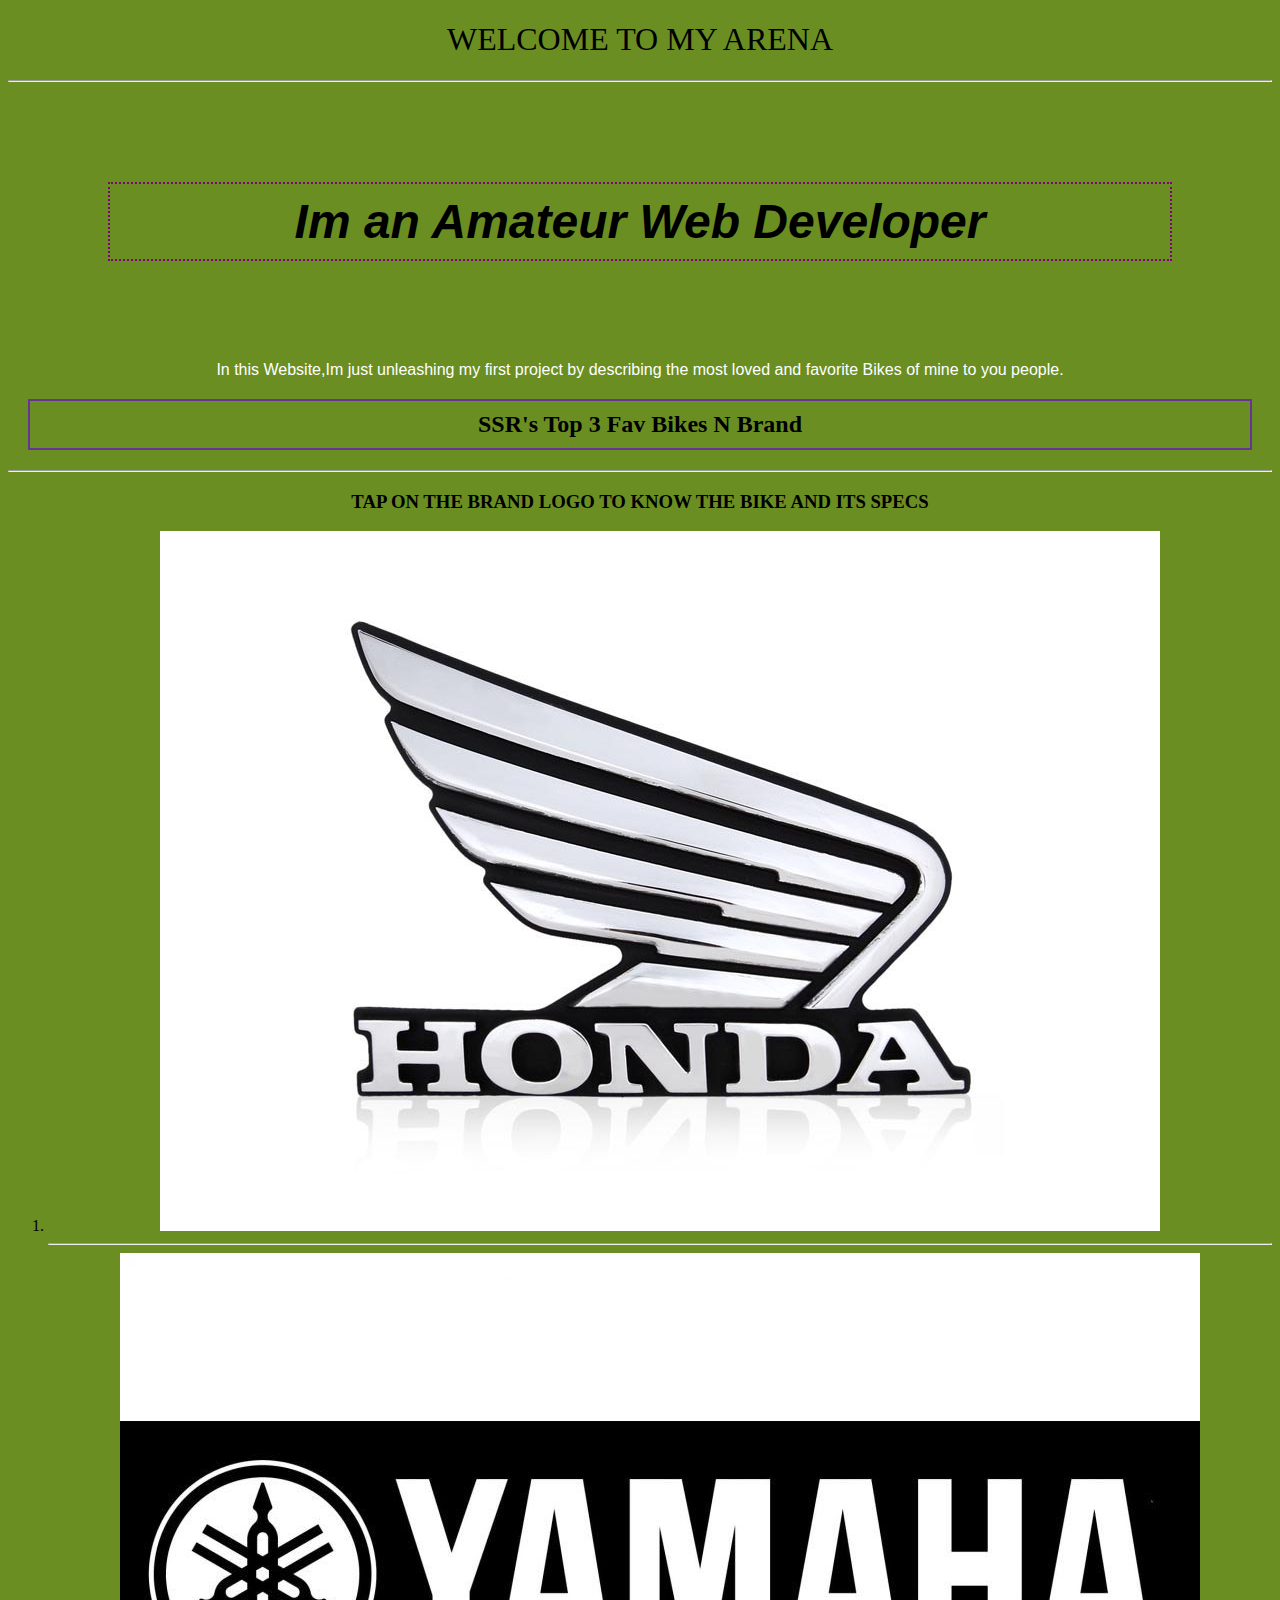
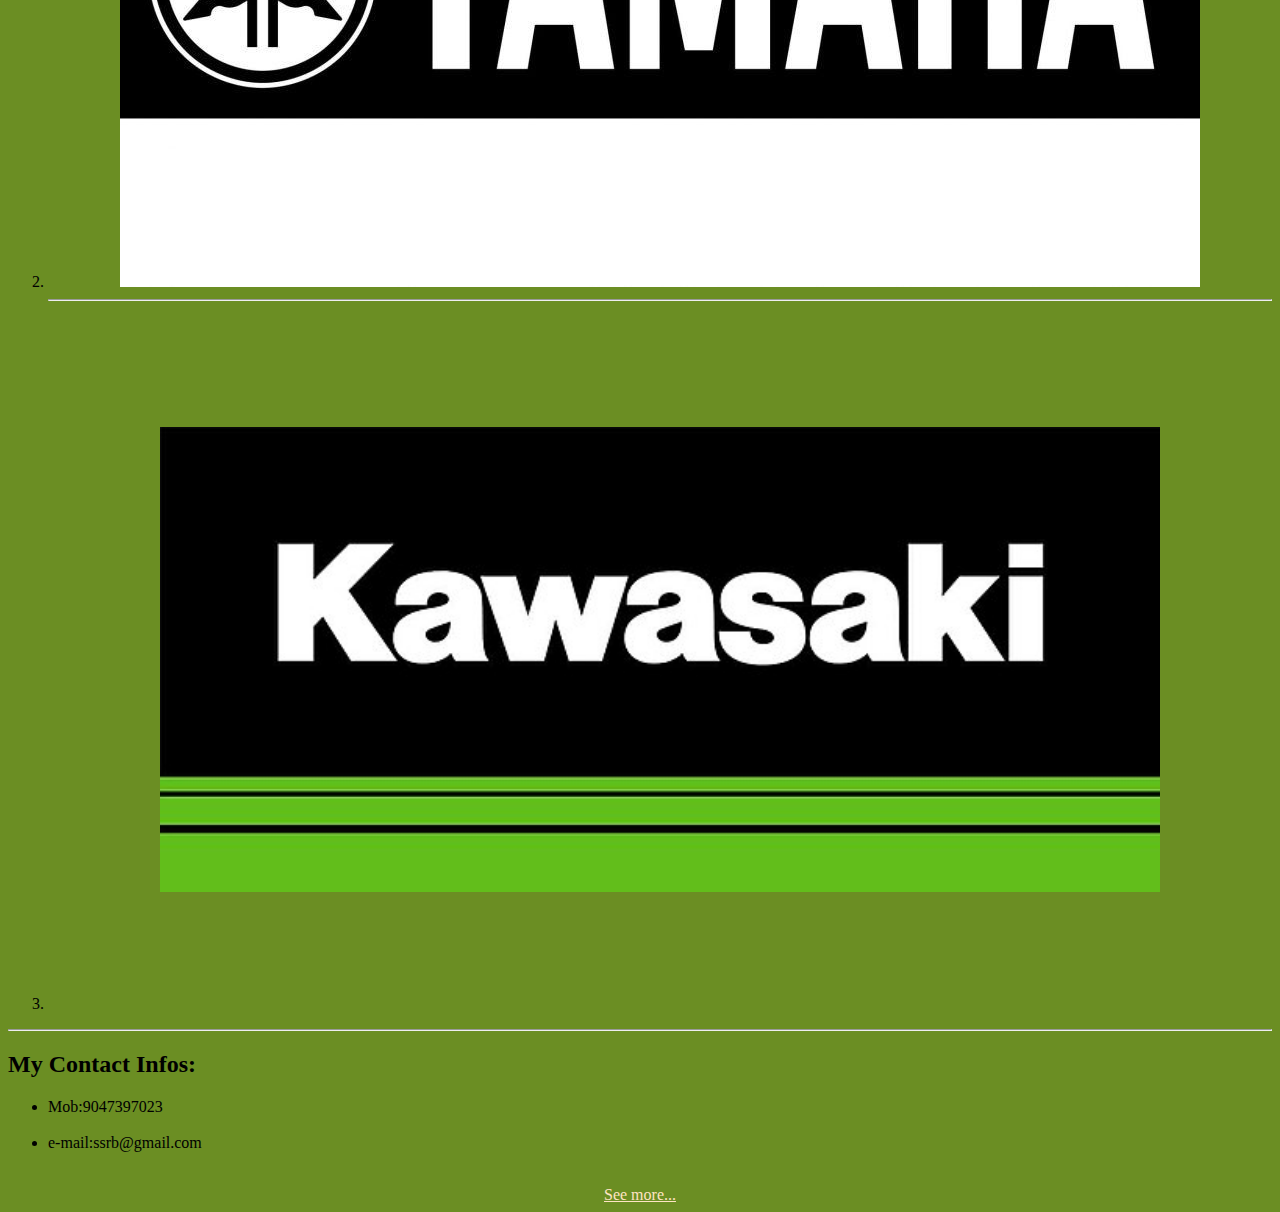
<file: index.html>
<!DOCTYPE html>
<html lang="en">
    <head>
        <meta charset="utf-8">
        <title>SSR ARENA</title>
        <link rel="stylesheet" href="STYLE.css"/>     

    </head>
    <body>
        <h1 id="h1">WELCOME TO MY ARENA</h1>
        <hr/>
        <div>
        <h2 id=style >Im an Amateur Web Developer</h2>

        <p class="textcolor">In this Website,Im just unleashing my first project by describing the most loved and favorite Bikes of mine to you people.</p>


        <h2 id=box >SSR's Top 3 Fav Bikes N Brand</h2>
    </div>
    <hr/>
        <h3 >TAP ON THE BRAND LOGO TO KNOW THE BIKE AND ITS SPECS</h3>
        <ol>
        <li><a href="honda html file.html"> <img  src="4-wheeler-logo-10.jpg"/> </a> <br/></li>
        <hr/>
        <li><a href="Yamahaa html fille.html"> <img  src="yamaha logo.jpg"/></a></li> 
        <hr/>
        <li><a href="ninja html fille.html"> <img id="image" src="ninja logo.jpg"/></a></li>
        </ol>
        <hr/>
        <h2 style="text-align: left;">My Contact Infos:</h2>
        <ul id="textcolor">
            <li style="text-align: left;">Mob:9047397023</li><BR/>
            <li style="text-align: left;"> e-mail:ssrb@gmail.com</li><BR/> 
        </ul>
        <a style=color:bisque href="TY html file.html">See more...</a>
        
        

    </body>











</html>
</file>
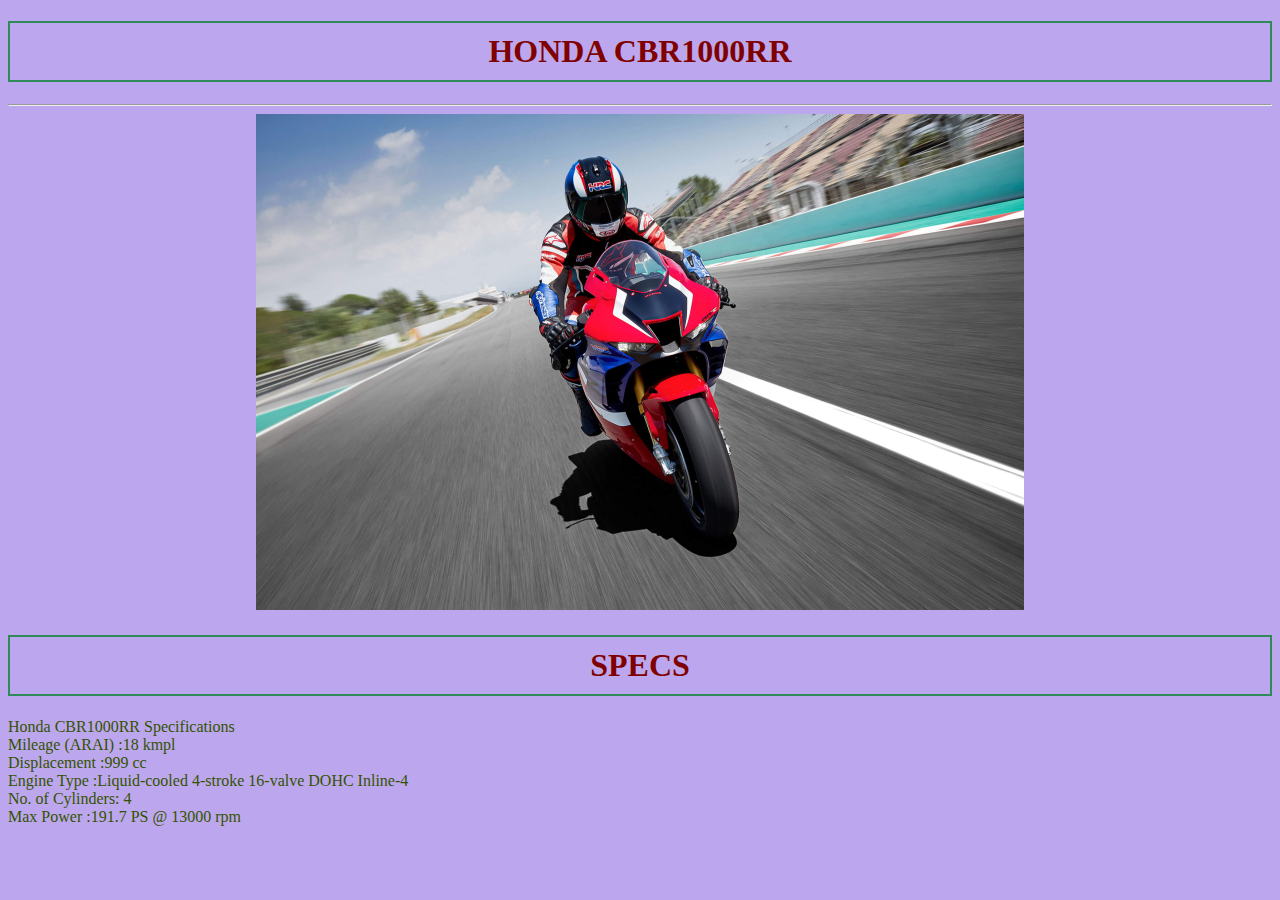
<file: honda html file.html>
<!DOCTYPE html>
<html>
    <head>
        <meta charset="UTF-8">
        <title>Honda CBR1000RR Specs</title>
        <link rel="stylesheet" href="bikes css.css"/>
    </head>
    <body>
    <h1 class="style">HONDA CBR1000RR</h1>
<hr/>
<img src="CBR1000RR-3 (1).jpg"/>
<h1 class="style">SPECS</h1>
<p specs="specs">
Honda CBR1000RR Specifications<br/>
Mileage (ARAI)	:18 kmpl<br/>
Displacement :999 cc<br/>
Engine Type	:Liquid-cooled 4-stroke 16-valve DOHC Inline-4<br/>
No. of Cylinders:	4<br/>
Max Power	:191.7 PS @ 13000 rpm<br/>
</p>
</body>
</html>
</file>
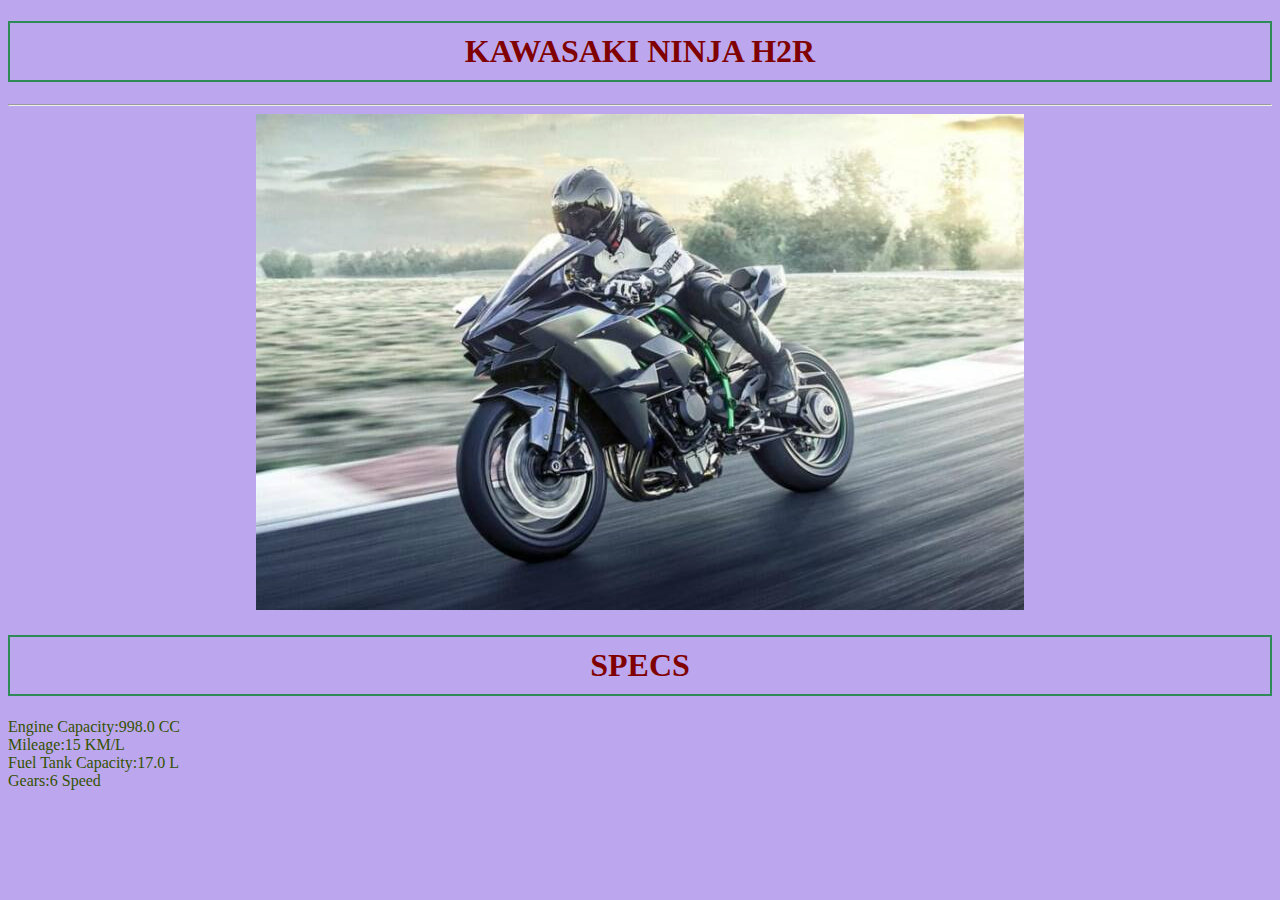
<file: ninja html fille.html>
<!DOCTYPE html>
<html>
    <head>
        <meta charset="UTF-8">
        <title>NINJA H2R Specs</title>
        <link rel="stylesheet" href="bikes css.css"/>
    </head>
    <body>
        <h1 class="style">KAWASAKI NINJA H2R</h1>
<hr/>
<img src="kawasaku-h2r-small.jpg">
<h1 class="style">SPECS</h1>
<p specs="specs">
Engine Capacity:998.0 CC<br/>
Mileage:15 KM/L<br/>
Fuel Tank Capacity:17.0 L<br/>
Gears:6 Speed
</p>
    </body>
    </html>
</file>
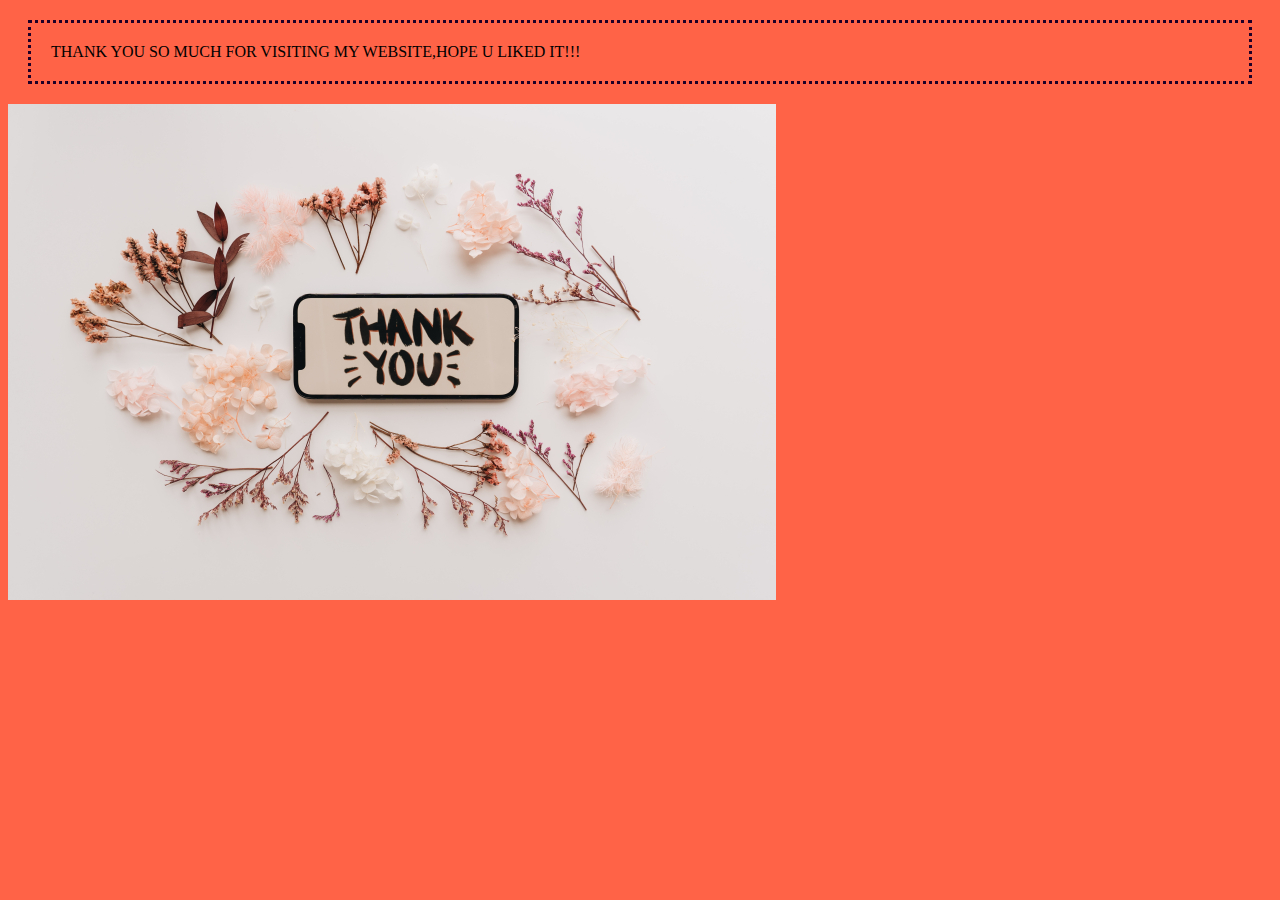
<file: TY html file.html>
<!DOCTYPE html>
<html>
    <head>
        <meta charset="UTF-8">
        <title>Thank You</title>
        <link rel="stylesheet" href="TY file.css"/>
    </head>
        <body>
            <p id="style">THANK YOU SO MUCH FOR VISITING MY WEBSITE,HOPE U LIKED IT!!!</p>
<img src="pexels-alleksana-7430718.jpg"/>
</body>
</html>
</file>
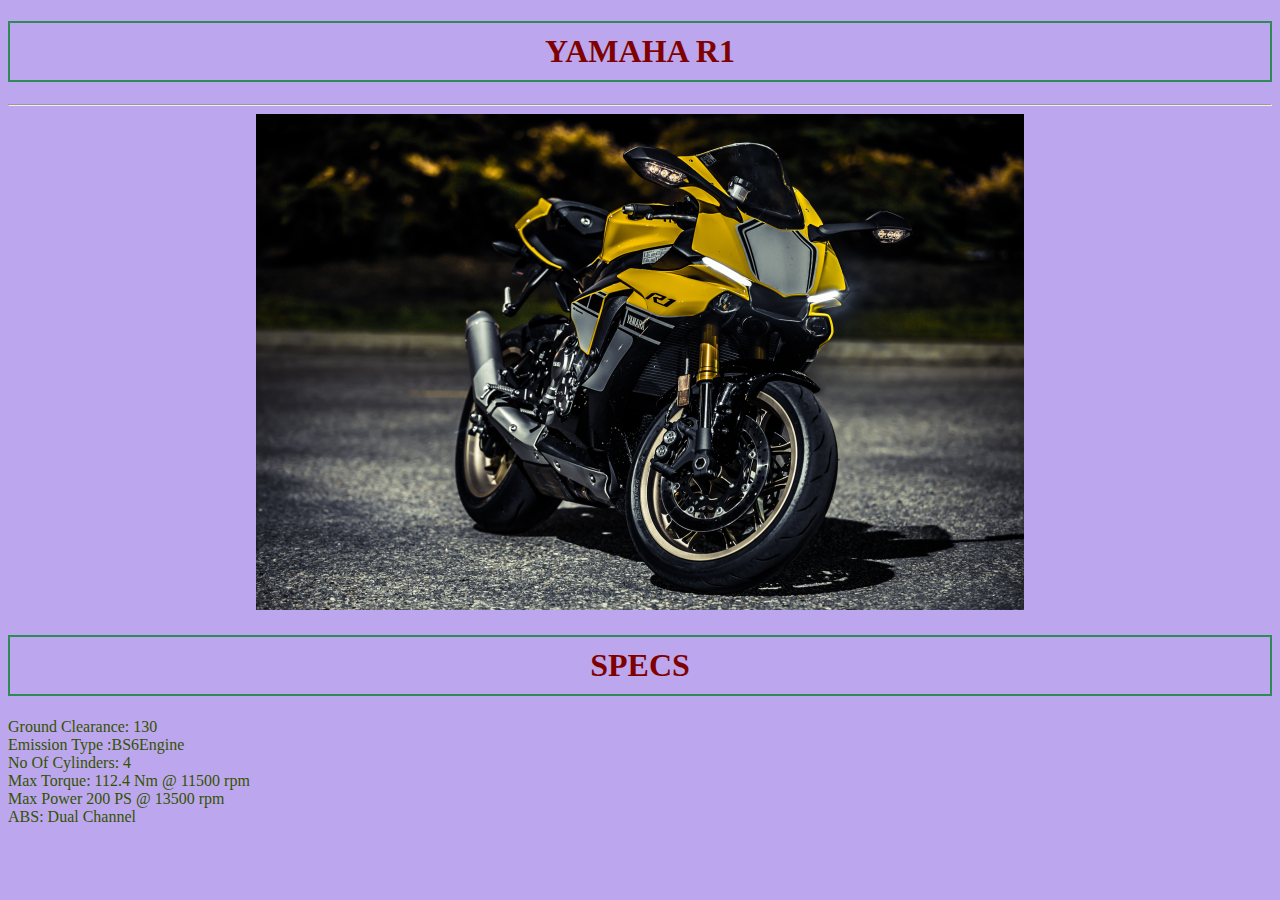
<file: Yamahaa html fille.html>
<!DOCTYPE html>
<html>
    <head>
        <meta charset="UTF-8">
        <title>YAMAHA R1 Specs</title>
        <link rel="stylesheet" href="bikes css.css"/>
    </head>
    <body>
    <h1 class="style">YAMAHA R1</h1>
<hr/>
<img src="1280019.jpg"/>
<h1 class="style">SPECS</h1>
<p specs="specs">
    Ground Clearance: 130<br/> 
    Emission Type :BS6Engine<br/>
    No Of Cylinders: 4<br/>
    Max Torque: 112.4 Nm @ 11500 rpm<br/>
    Max Power 200 PS @ 13500 rpm<br/>
    ABS: Dual Channel
</p>
</body>
</html>
</file>
<file: STYLE.css>
#style{font-family: Arial, Helvetica, sans-serif;}
#style{font-size:3rem;}
#style{font-style: italic;}
#style{font-weight: bolder;}
html{background-color:olivedrab;}
#style{border:2px dotted purple ;}
#style{padding:10px;}
ul[id]{text-align: left;}
*{text-align: center}
.textcolor{font-size: medium ;}
.textcolor{font-weight: lighter;}
.textcolor{font-family: Arial, Helvetica, sans-serif ;}
.textcolor{color: rgb(255, 255, 255);}
#box{border:2px solid rebeccapurple;}
#box{padding:10px;}
#box{margin:20px;}
#style{margin:100px;}
#image{width:1000px; height:700px; object-fit:contain;}
#h1{font-weight: lighter;}
</file>
<file: bikes css.css>
.style{border:2px solid seagreen;}
.style{color: rgb(128, 1, 1);}
html{background-color:rgb(188, 167, 238);}
.style{padding: 10px;}
p[specs]{color: rgb(52, 82, 0);}
p[specs]{text-align: left;}
html{text-align: center;}
</file>
<file: TY file.css>
#style{border:3px dotted rgb(30, 0, 39);}
html{background-color:tomato;}
#style{padding: 20px;}
#style{margin: 20px;}
</file>
